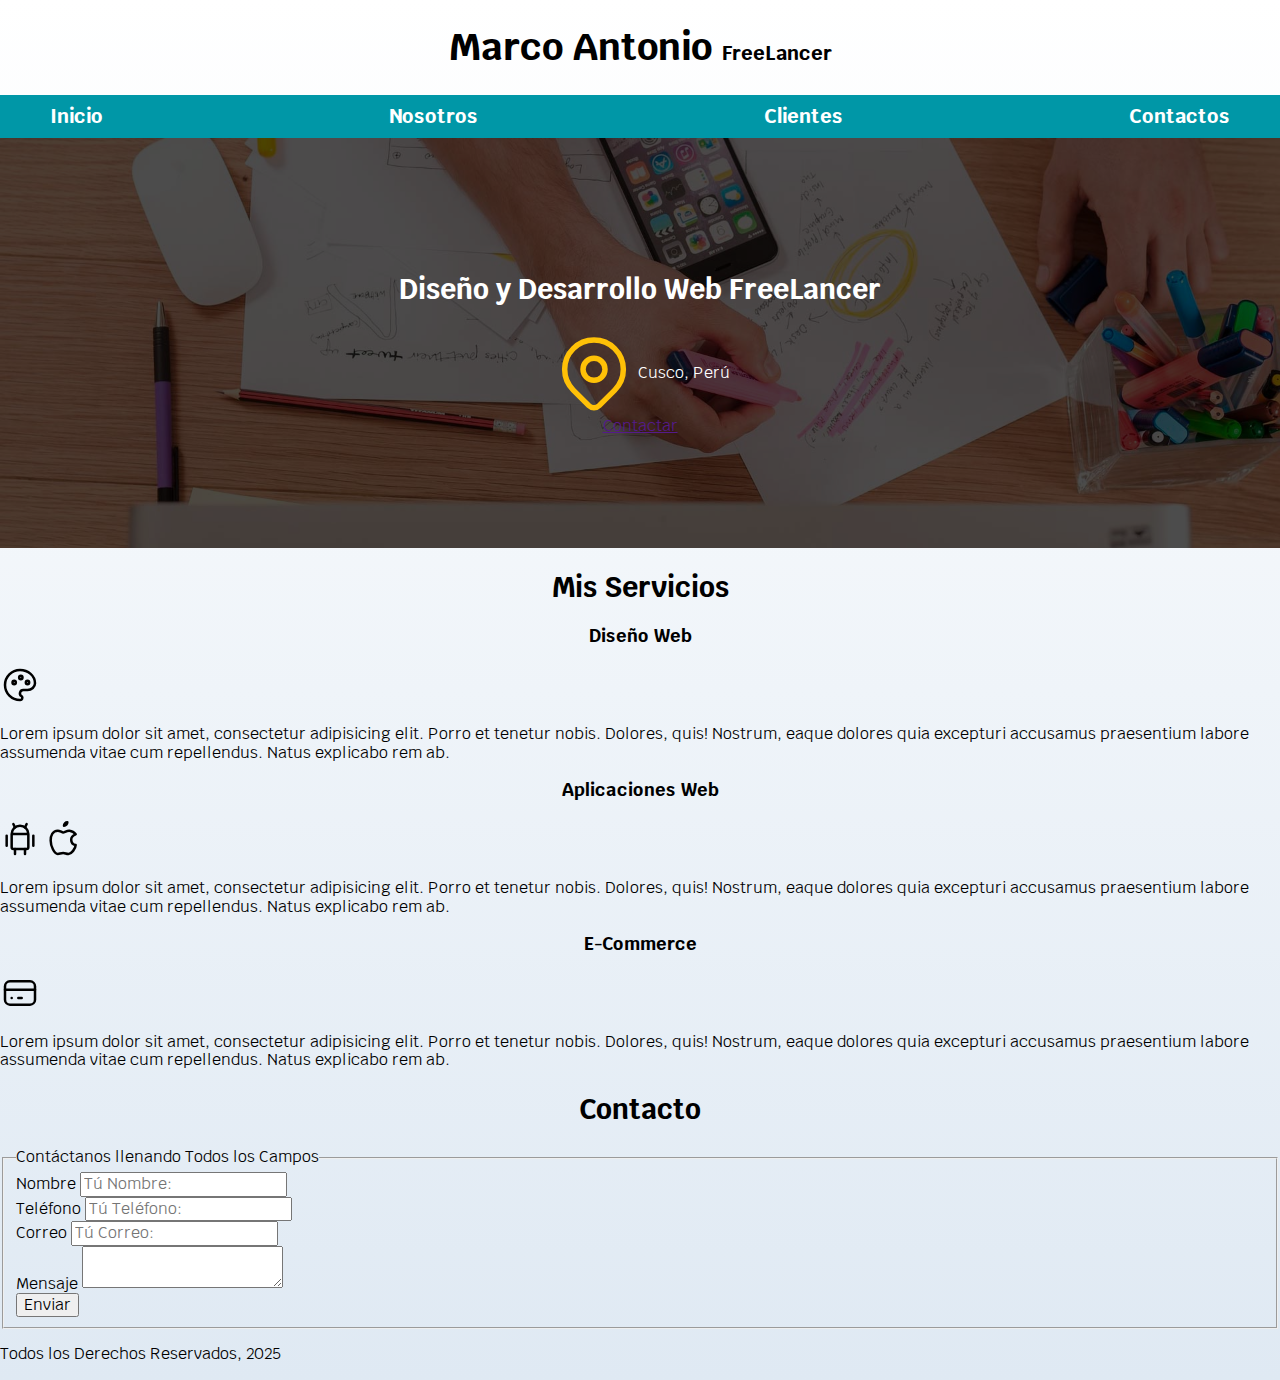
<file: index.html>
<!DOCTYPE html>
<html lang="es">

<head>
    <meta charset="UTF-8">
    <meta name="viewport" content="width=device-width, initial-scale=1.0">
    <link rel="preconnect" href="https://fonts.googleapis.com">
    <link rel="preconnect" href="https://fonts.gstatic.com" crossorigin>
    <link rel="preload" href="/css/normalize.css">
    <link rel="stylesheet" href="/css/normalize.css">
    <link
        href="https://fonts.googleapis.com/css2?family=Krub:ital,wght@0,200;0,300;0,400;0,500;0,600;0,700;1,200;1,300;1,400;1,500;1,600;1,700&display=swap"
        rel="stylesheet">
    <link rel="preload" href="/css/styles.css" as="styles">
    <link rel="stylesheet" href="/css/styles.css">
    <title>FreeLancer</title>
</head>

<body>
    <header>
        <h1 class="titulo">Marco Antonio <span>FreeLancer</span></h1>
    </header>

    <div class="nav-bg">
        <nav class="contenedor navegacion-principal">
            <a href="#">Inicio</a>
            <a href="#">Nosotros</a>
            <a href="#">Clientes</a>
            <a href="#">Contactos</a>

        </nav>
    </div>

    <!--<img src="/img/hero.jpg" alt="">-->

    <section class="hero">
        <div class="contenido-hero">
            <h2>Diseño y Desarrollo Web <span>FreeLancer</span></h2>
            <div class="ubicacion">
                <svg xmlns="http://www.w3.org/2000/svg" width="88" height="88" viewBox="0 0 24 24" fill="none"
                    stroke="#FFC107" stroke-width="1.5" stroke-linecap="round" stroke-linejoin="round"
                    class="icon icon-tabler icons-tabler-outline icon-tabler-map-pin">
                    <path stroke="none" d="M0 0h24v24H0z" fill="none" />
                    <path d="M9 11a3 3 0 1 0 6 0a3 3 0 0 0 -6 0" />
                    <path d="M17.657 16.657l-4.243 4.243a2 2 0 0 1 -2.827 0l-4.244 -4.243a8 8 0 1 1 11.314 0z" />
                </svg>
                <p>Cusco, Perú</p>
            </div>

            <a href="">Contactar</a>

        </div>
    </section>

    <main>
        <h2>Mis Servicios</h2>

        <section>
            <h3>Diseño Web</h3>
            <p>
                <svg xmlns="http://www.w3.org/2000/svg" width="40" height="40" viewBox="0 0 24 24" fill="none"
                    stroke="#000000" stroke-width="1.5" stroke-linecap="round" stroke-linejoin="round"
                    class="icon icon-tabler icons-tabler-outline icon-tabler-palette">
                    <path stroke="none" d="M0 0h24v24H0z" fill="none" />
                    <path
                        d="M12 21a9 9 0 0 1 0 -18c4.97 0 9 3.582 9 8c0 1.06 -.474 2.078 -1.318 2.828c-.844 .75 -1.989 1.172 -3.182 1.172h-2.5a2 2 0 0 0 -1 3.75a1.3 1.3 0 0 1 -1 2.25" />
                    <path d="M8.5 10.5m-1 0a1 1 0 1 0 2 0a1 1 0 1 0 -2 0" />
                    <path d="M12.5 7.5m-1 0a1 1 0 1 0 2 0a1 1 0 1 0 -2 0" />
                    <path d="M16.5 10.5m-1 0a1 1 0 1 0 2 0a1 1 0 1 0 -2 0" />
                </svg>
            </p>
            <p>Lorem ipsum dolor sit amet, consectetur adipisicing elit. Porro et tenetur nobis. Dolores, quis! Nostrum,
                eaque
                dolores quia excepturi accusamus praesentium labore assumenda vitae cum repellendus. Natus explicabo rem
                ab.
            </p>
        </section>

        <section>
            <h3>Aplicaciones Web</h3>
            <p>
                <svg xmlns="http://www.w3.org/2000/svg" width="40" height="40" viewBox="0 0 24 24" fill="none"
                    stroke="#000000" stroke-width="1.5" stroke-linecap="round" stroke-linejoin="round"
                    class="icon icon-tabler icons-tabler-outline icon-tabler-brand-android">
                    <path stroke="none" d="M0 0h24v24H0z" fill="none" />
                    <path d="M4 10l0 6" />
                    <path d="M20 10l0 6" />
                    <path d="M7 9h10v8a1 1 0 0 1 -1 1h-8a1 1 0 0 1 -1 -1v-8a5 5 0 0 1 10 0" />
                    <path d="M8 3l1 2" />
                    <path d="M16 3l-1 2" />
                    <path d="M9 18l0 3" />
                    <path d="M15 18l0 3" />
                </svg>


                <svg xmlns="http://www.w3.org/2000/svg" width="40" height="40" viewBox="0 0 24 24" fill="none"
                    stroke="#000000" stroke-width="1.5" stroke-linecap="round" stroke-linejoin="round"
                    class="icon icon-tabler icons-tabler-outline icon-tabler-brand-apple">
                    <path stroke="none" d="M0 0h24v24H0z" fill="none" />
                    <path
                        d="M8.286 7.008c-3.216 0 -4.286 3.23 -4.286 5.92c0 3.229 2.143 8.072 4.286 8.072c1.165 -.05 1.799 -.538 3.214 -.538c1.406 0 1.607 .538 3.214 .538s4.286 -3.229 4.286 -5.381c-.03 -.011 -2.649 -.434 -2.679 -3.23c-.02 -2.335 2.589 -3.179 2.679 -3.228c-1.096 -1.606 -3.162 -2.113 -3.75 -2.153c-1.535 -.12 -3.032 1.077 -3.75 1.077c-.729 0 -2.036 -1.077 -3.214 -1.077z" />
                    <path d="M12 4a2 2 0 0 0 2 -2a2 2 0 0 0 -2 2" />
                </svg>
            </p>

            <p>Lorem ipsum dolor sit amet, consectetur adipisicing elit. Porro et tenetur nobis. Dolores, quis! Nostrum,
                eaque
                dolores quia excepturi accusamus praesentium labore assumenda vitae cum repellendus. Natus explicabo rem
                ab.
            </p>
        </section>

        <section>
            <h3>E-Commerce</h3>
            <p>
                <svg xmlns="http://www.w3.org/2000/svg" width="40" height="40" viewBox="0 0 24 24" fill="none"
                    stroke="#000000" stroke-width="1.5" stroke-linecap="round" stroke-linejoin="round"
                    class="icon icon-tabler icons-tabler-outline icon-tabler-credit-card">
                    <path stroke="none" d="M0 0h24v24H0z" fill="none" />
                    <path d="M3 5m0 3a3 3 0 0 1 3 -3h12a3 3 0 0 1 3 3v8a3 3 0 0 1 -3 3h-12a3 3 0 0 1 -3 -3z" />
                    <path d="M3 10l18 0" />
                    <path d="M7 15l.01 0" />
                    <path d="M11 15l2 0" />
                </svg>
            </p>
            <p>Lorem ipsum dolor sit amet, consectetur adipisicing elit. Porro et tenetur nobis. Dolores, quis! Nostrum,
                eaque
                dolores quia excepturi accusamus praesentium labore assumenda vitae cum repellendus. Natus explicabo rem
                ab.
            </p>
        </section>

    </main>

    <section>
        <h2>Contacto</h2>
        <form action="">
            <fieldset>
                <legend>Contáctanos llenando Todos los Campos</legend>
                <div>
                    <label for="">Nombre</label>
                    <input type="text" placeholder="Tú Nombre: ">
                </div>
                <div>
                    <label for="">Teléfono</label>
                    <input type="tel" placeholder="Tú Teléfono: ">
                </div>
                <div>
                    <label for="">Correo</label>
                    <input type="email" placeholder="Tú Correo: ">
                </div>
                <div>
                    <label for="">Mensaje</label>
                    <textarea name="" id=""></textarea>

                </div>
                <div>
                    <input type="submit" value="Enviar">
                </div>
            </fieldset>
        </form>
    </section>

    <footer>
        <p>Todos los Derechos Reservados, 2025</p>
    </footer>


</body>

</html>
</file>
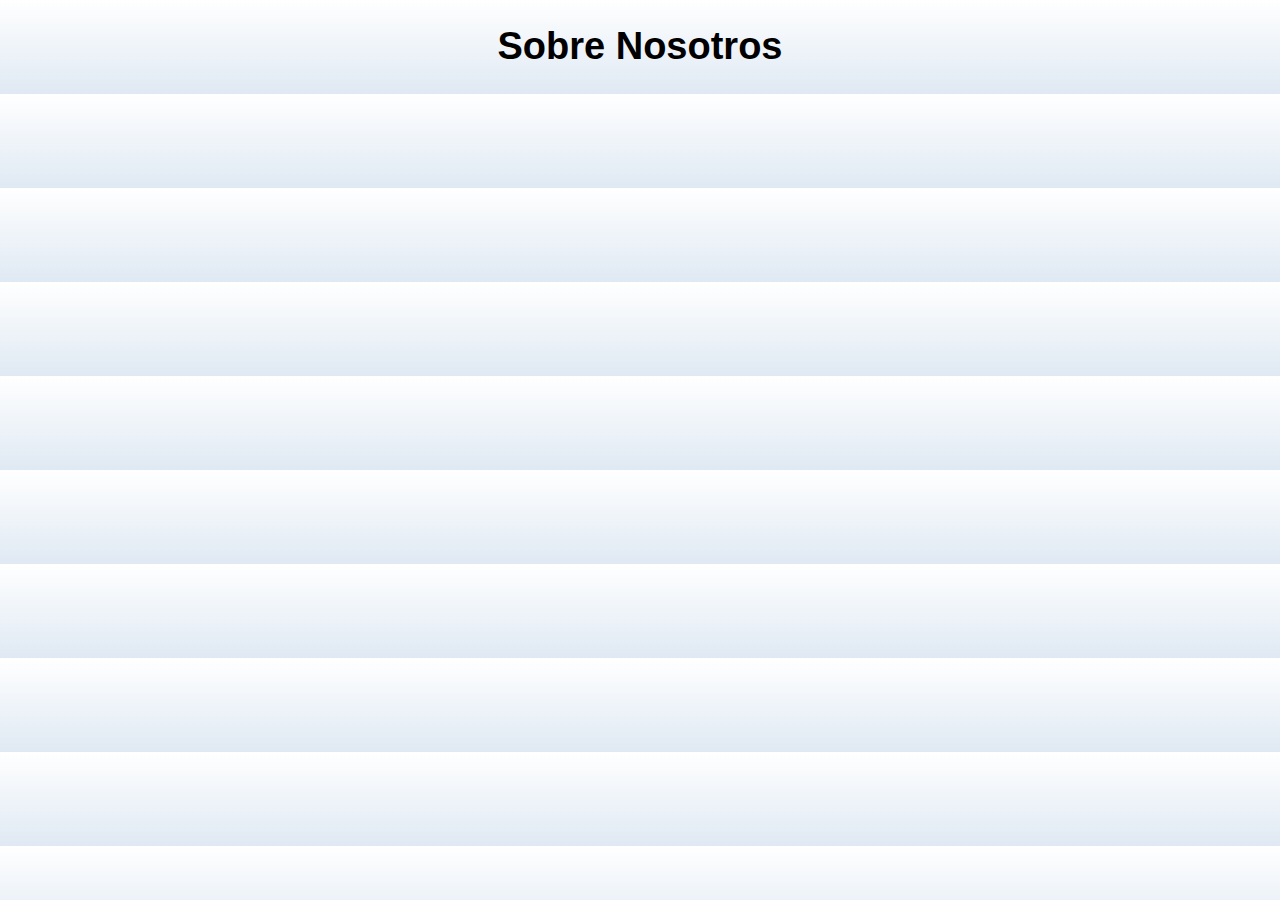
<file: nosotros.html>
<!DOCTYPE html>
<html lang="es">
<head>
    <meta charset="UTF-8">
    <meta name="viewport" content="width=device-width, initial-scale=1.0">
     <link rel="preload" href="/css/styles.css" as="styles">
    <link rel="stylesheet" href="/css/styles.css">
    <title>Nosotros</title>
</head>
<body>
    <h1>Sobre Nosotros</h1>
</body>
</html>
</file>
<file: css/styles.css>
/*generales*/
:root {
    --blanco: #ffffff;
    --oscuro: #212121;
    --primario: #ffc107;
    --secundario: #0097a7;
    --gris: #757575;
    --grisclaro: #dfe9f3;

    --fuente-principal: 3.8rem;
}

html {
    box-sizing: border-box;
    font-size: 62.5%;
    /*scroll-snap-type: y mandatory;*/
}

/**scroll snap
.servicios,
.navegacion-principal,
.formulario{
    scroll-snap-align: center;
    scroll-snap-stop: always;
}
*/

*,
*:before,
*:after {
    box-sizing: inherit;
}

body {
    font-size: 16px;
    /* 1rem = 10px*/
    font-family: 'Krub', sans-serif;
    background-image: linear-gradient(to top, var(--grisclaro) 0%, var(--blanco) 100%);
}

h1 {
    font-size: 3.8rem;
}

h2 {
    font-size: 2.8rem;
}

h3 {
    font-size: 1.8rem;
}

h1,
h2,
h3 {
    text-align: center;
}

.sombra {
    box-shadow: 0px 5px 15px 0px rgba(112, 112, 112, 0.48);
    background-color: var(--blanco);
    padding: 2rem;
    border-radius: 1rem;
}

/*utilidad*/

.w-100 {
    width: 100%;
}

@media (min-width: 768px) {
    .w-100 {
        width: auto;
    }
}

.flex {
    display: flex;
}

.alinear-derecha {
    justify-content: flex-end;
}

/**/
.titulo span {
    font-size: 2rem;
}

/*contenedor*/
.contenedor {
    max-width: 120rem;
    margin: 0 auto 0 auto;
}

/*navegacion*/
.navegacion-principal {
    display: flex;
    flex-direction: column;
}

@media(min-width: 768px) {
    .navegacion-principal {
        flex-direction: row;
        justify-content: space-between;
    }
}

.navegacion-principal a {
    display: block;
    text-align: center;
    color: var(--blanco);
    text-decoration: none;
    font-size: 2rem;
    font-weight: 700;
    padding: 1rem;
}

.navegacion-principal a:hover {
    background-color: var(--primario);
    color: var(--oscuro);
}

.nav-bg {
    background-color: var(--secundario);
}

/*contenido hero*/
.hero {
    background-image: url(../img/hero.jpg);
    background-repeat: no-repeat;
    background-size: cover;
    height: 410px;
    position: relative;
    margin-bottom: 2rem;
}

.contenido-hero {
    position: absolute;
    background-color: rgba(0, 0, 0, .7);
    width: 100%;
    height: 100%;

    display: flex;
    flex-direction: column;
    align-items: center;
    justify-content: center;

}

.contenido-hero h2,
.contenido-hero p {
    text-align: center;
    color: var(--blanco);
}

.ubicacion {
    display: flex;
    align-items: center;
}

/**/

.boton {
    background-color: var(--secundario);
    color: var(--blanco);
    padding: 1rem 3rem;
    margin-top: 5rem;
    font-size: 2rem;
    text-decoration: none;
    text-transform: uppercase;
    font-weight: 700;
    border-radius: .5rem;
    -webkit-border-radius: .5rem;
    -moz-border-radius: .5rem;
    -ms-border-radius: .5rem;
    -o-border-radius: .5rem;
    width: 90%;
    text-align: center;
    border: none;
}

@media (min-width:768px) {
    .boton {
        width: auto;
    }
}

.boton:hover {
    cursor: pointer;
    background-color: var(--primario);
    color: var(--oscuro);
}

/*servicios*/
@media (min-width: 768px) {
    .servicios {
        display: grid;
        grid-template-columns: repeat(3, 1fr);
        column-gap: 2rem;
    }
}
.servicio {
    display: flex;
    flex-direction: column;
    align-items: center;
}

.servicio h3 {
    font-weight: normal;
    color: var(--secundario);
}

.servicio p {
    line-height: 2;
    text-align: center;
}

.servicio .iconos {
    width: 15rem;
    height: 15rem;
    background-color: var(--primario);
    border-radius: 50%;
    -webkit-border-radius: 50%;
    -moz-border-radius: 50%;
    -ms-border-radius: 50%;
    -o-border-radius: 50%;
    display: flex;
    justify-content: space-evenly;
    align-items: center;
}

/*contacto*/
.formulario {
    background-color: var(--gris);
    width: min(60rem, 100%);
    margin: 0 auto;
    padding: 2rem;
    border-radius: 1rem;
    -webkit-border-radius: 1rem;
    -moz-border-radius: 1rem;
    -ms-border-radius: 1rem;
    -o-border-radius: 1rem;


}

.formulario fieldset {
    border: none;
}

.formulario legend {
    text-align: center;
    font-size: 1.8rem;
    text-transform: uppercase;
    font-weight: 700;
    margin-bottom: 2rem;
    color: var(--primario);
}

@media (min-width: 768px) {
    .contenedor-campos {
        display: grid;
        grid-template-columns: repeat(2, 1fr);
        grid-template-rows: auto auto 20rem;
        column-gap: 1rem;
    }
    .campo:nth-child(3){
        grid-column: 1 / 3;
    }
    .campo:nth-child(4){
        grid-column: 1 / 3;
    }
}

.campo {
    margin-bottom: 1rem;
}

.campo label {
    color: var(--blanco);
    font-weight: 700;
    margin-bottom: .5rem;
    display: block;
}

.campo textarea {
    height: 20rem;
}

.input-text {
    width: 100%;
    border: none;
    padding: 1.5rem;
    border-radius: .5rem;
    -webkit-border-radius: .5rem;
    -moz-border-radius: .5rem;
    -ms-border-radius: .5rem;
    -o-border-radius: .5rem;
}


.enviar .boton {
    width: 100%;
}

/**/
.footer{
    text-align: center;
}
</file>
